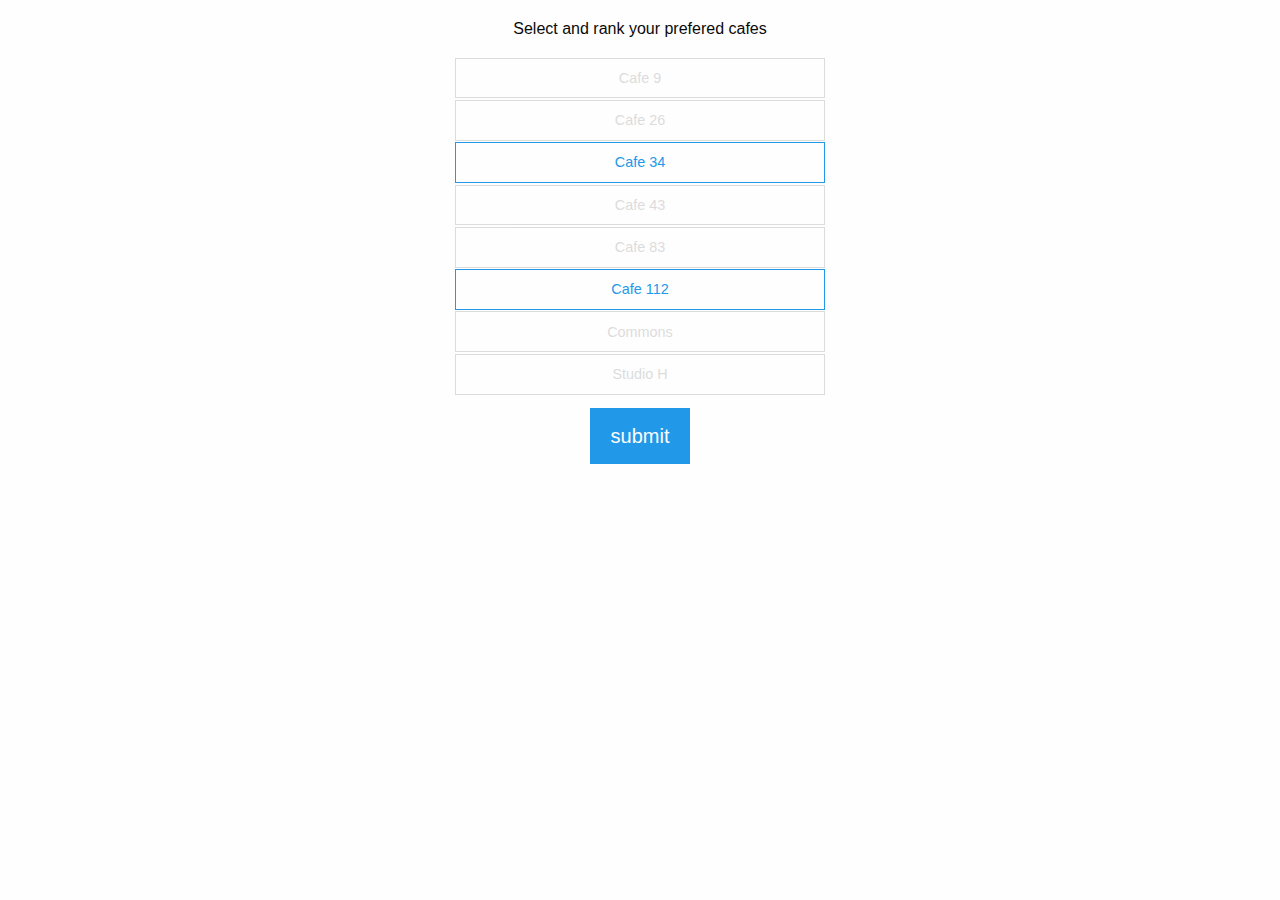
<file: index.html>
<!DOCTYPE html>
<html>
<head>
  <!-- Foundation -->
  <link rel="stylesheet" href="./css/foundation-flex.min.css">

  <link rel="stylesheet" href="./css/main.css">

  <title>Eat with Friends</title>

  <meta name="viewport" content="width=device-width, initial-scale=1.0, maximum-scale=1.0, user-scalable=no" />

</head>

<body>

  <div class="row">
    <div id='top_bar' class="small-12 columns" style="text-align:center;">
      <p>Select and rank your prefered cafes</p>
    </div>
  </div>

  <div class="row align-center">
    <div id="main-list" class="small-8 medium-6 large-4 columns" style="text-align:center;">
      <ul id="sorted_options">
        <li class="ui-state-default" id><a id='cafe_1a' class="button expanded no-margin hollow disabled secondary">Cafe 9</a></li>
        <li class="ui-state-default" id><a id='cafe_2a' class="button expanded no-margin hollow disabled secondary">Cafe 26</a></li>
        <li class="ui-state-default" id='cafe_3'><a id='cafe_3a' class="button expanded no-margin hollow">Cafe 34</a></li>
        <li class="ui-state-default" id><a id='cafe_4a' class="button expanded no-margin hollow disabled secondary">Cafe 43</a></li>
        <li class="ui-state-default" id><a id='cafe_5a' class="button expanded no-margin hollow disabled secondary">Cafe 83</a></li>
        <li class="ui-state-default" id='cafe_6'><a id='cafe_6a' class="button expanded no-margin hollow">Cafe 112</a></li>
        <li class="ui-state-default" id><a id='cafe_7a' class="button expanded no-margin hollow disabled secondary">Commons</a></li>
        <li class="ui-state-default" id><a id='cafe_8a' class="button expanded no-margin hollow disabled secondary">Studio H</a></li>
      </ul>
    </div>
  </div>

  <div class="expanded row align-center">
    <div class="small-12 columns" style="text-align:center;">
      <button id="submit" type="button" class="large button" onclick="submitVote()">submit</button>
    </div>
  </div>

</body>


<!-- jQuery -->
<script src="./js/jquery-3.1.1.min.js"></script>
<!-- jQuery UI -->
<script src="./js/jquery-ui.min.js"></script>
<!-- http://stackoverflow.com/questions/34027761/jquery-ui-sortable-hold-and-drag-for-mobile-->
<script src="./js/jquery.ui.touch-punch.min.js"></script>
<!-- jQuery UI Touch Punch -->
<script src="./js/jquery.mobile-events.min.js"></script>
<!-- jQuery Cookie -->
<script src="./js/jquery.cookie.min.js"></script>

<script src="./js/main.js"></script>

</html>
</file>
<file: css/main.css>
#sorted_options, #sorted_choices
{
  list-style-type: none;
  margin: 0;
  padding: 0;
  height: 300px;
}

#main-list
{
  width: 300px;
  height: 345px;
  margin-bottom: 5px;
}

.no-margin
{
  margin-bottom: 0.1em;
}

#top_bar
{
  margin-top: 1em;
}

li a:hover
{
  background-color: white !important;
  cursor: move !important; /* pointer */
}

/*
#sortable li
{
  margin: 0 3px 3px 3px;
  padding: 0.4em;
  padding-left: 1.5em;
  font-size: 1.4em;
  height: 18px;
}

#sortable li span
{
  position: absolute;
  margin-left: -1.3em;
}
*/
</file>
